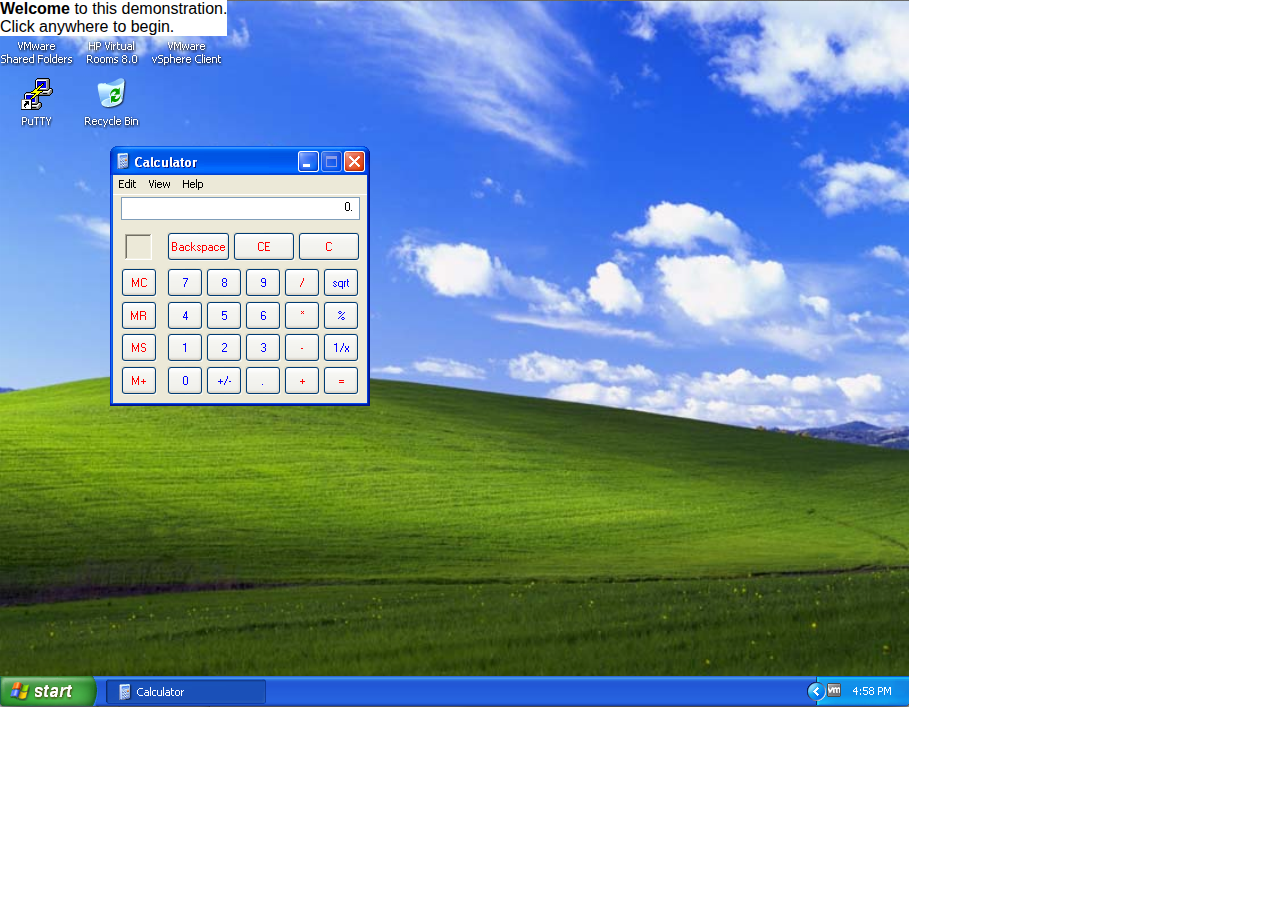
<file: data/index.html>
<!DOCTYPE HTML>
<html>
<head>
<title>MagicSim</title>
<script src="magicsim.js"></script>
<link rel="stylesheet" type="text/css" href="magicsim.css">

</head>

<body onload="start_course();">
<div id="imagediv">
<img id="screenshot">
</div>
<div id="floaterdiv">
</div>

<div style="display: none;">
  <img id="next0">
  <img id="next1">
  <img id="next2">
  <img id="next3">
  <img id="next4">
  <img id="next5">
  <img id="next6">
  <img id="next7">
  <img id="next8">
</div>
</body> </html>
</file>
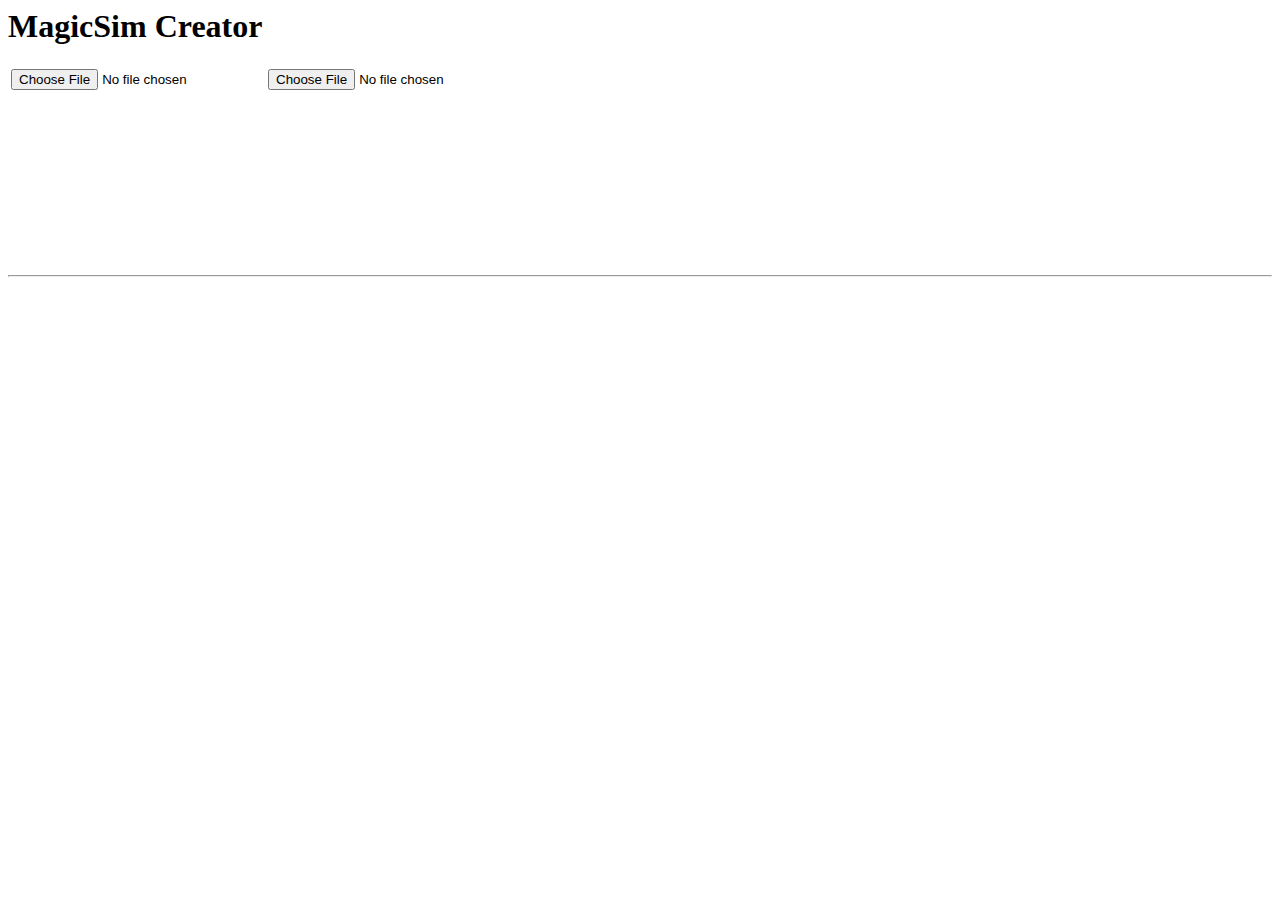
<file: creator/creator.html>
<!DOCTYPE HTML PUBLIC "-//IETF//DTD HTML//EN">
<html> <head>
<title>MagicSim Creator</title>
<script src="creator.js"></script>
</head>

<body onload="init();">
<h1>MagicSim Creator</h1>

<div id="image-comparator">
  <table>
    <tbody>
      <tr>
	<td>
	  <form>
	  <input type="file" id="fileA" onchange="load_image('A'); return false;">
	  </form>
	</td>

		<td>
	  <form>
	  <input type="file" id="fileB" onchange="load_image('B'); return false;">
	  </form>
	</td>
      <tr>
	<td>
	  <img style="width: 160px;" id="imageA">
	  <img style="display: none;" id="fullimageA">
	</td>
	<td>
	  <img style="width: 160px;" id="imageB">
	  <img style="display: none;" id="fullimageB">
	</td>
      </tr>
    </tbody>
  </table>

  <canvas id="canvasA"></canvas>
  <canvas id="canvasB"></canvas>
  

  </div>
<hr>
</body> </html>
</file>
<file: data/magicsim.css>
#imagediv {
z-index: 5;
position: absolute;
left:0px;
top:0px;
}

#floaterdiv {
z-index: 6;
position: absolute;
left:0px;
top:0px;
background:white;
font-family: Arial;
}
</file>
